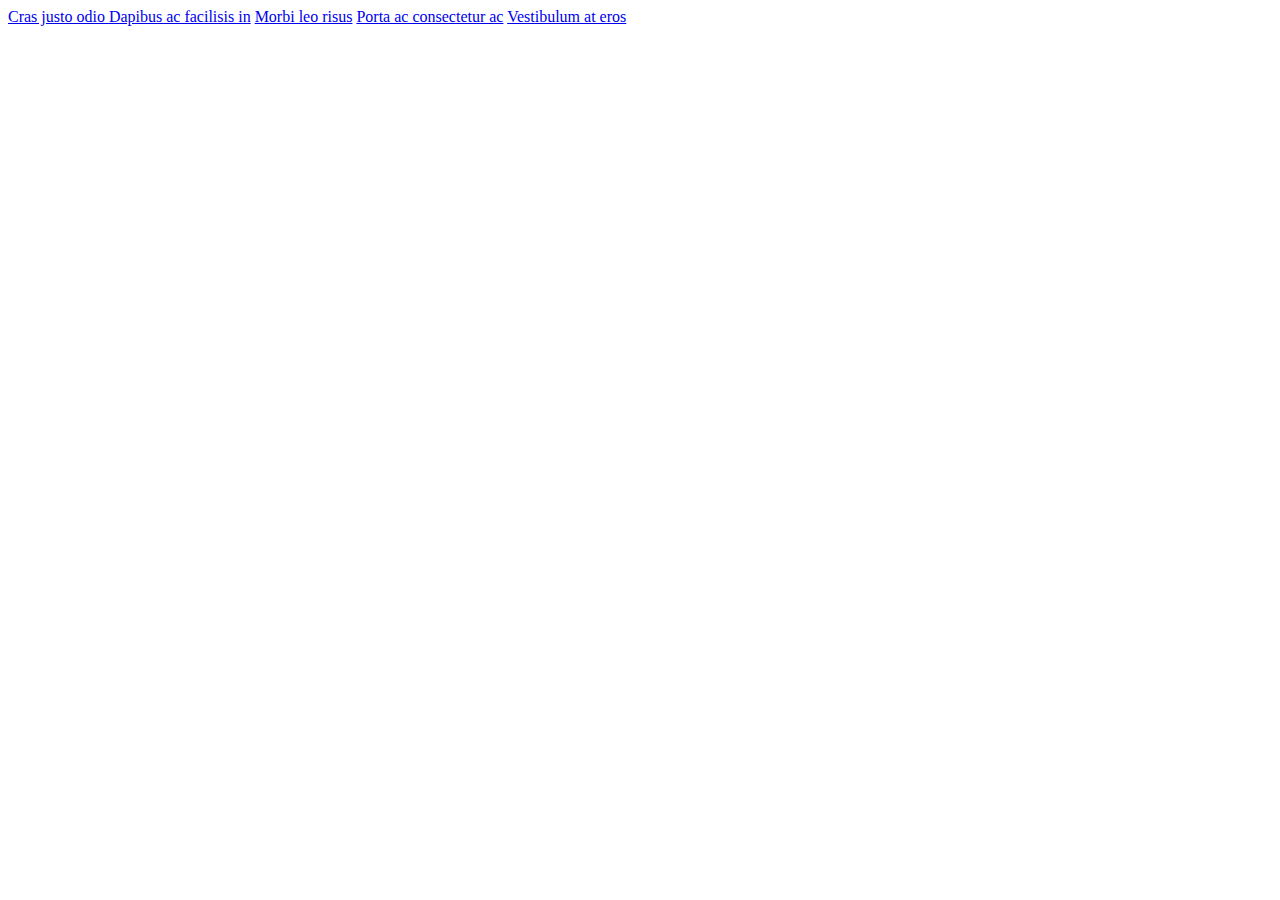
<file: src/main/resources/static/back/foodManage.html>
<!DOCTYPE html>
<html lang="en">
<head>
    <meta charset="UTF-8">
    <title>Title</title>
</head>
<body>
<div class="bs-example" data-example-id="list-group-disabled">
    <div class="list-group">
        <a href="#" class="list-group-item disabled">
            Cras justo odio
        </a>
        <a href="#" class="list-group-item">Dapibus ac facilisis in</a>
        <a href="#" class="list-group-item">Morbi leo risus</a>
        <a href="#" class="list-group-item">Porta ac consectetur ac</a>
        <a href="#" class="list-group-item">Vestibulum at eros</a>
    </div>
</div>

</body>
</html>
</file>
